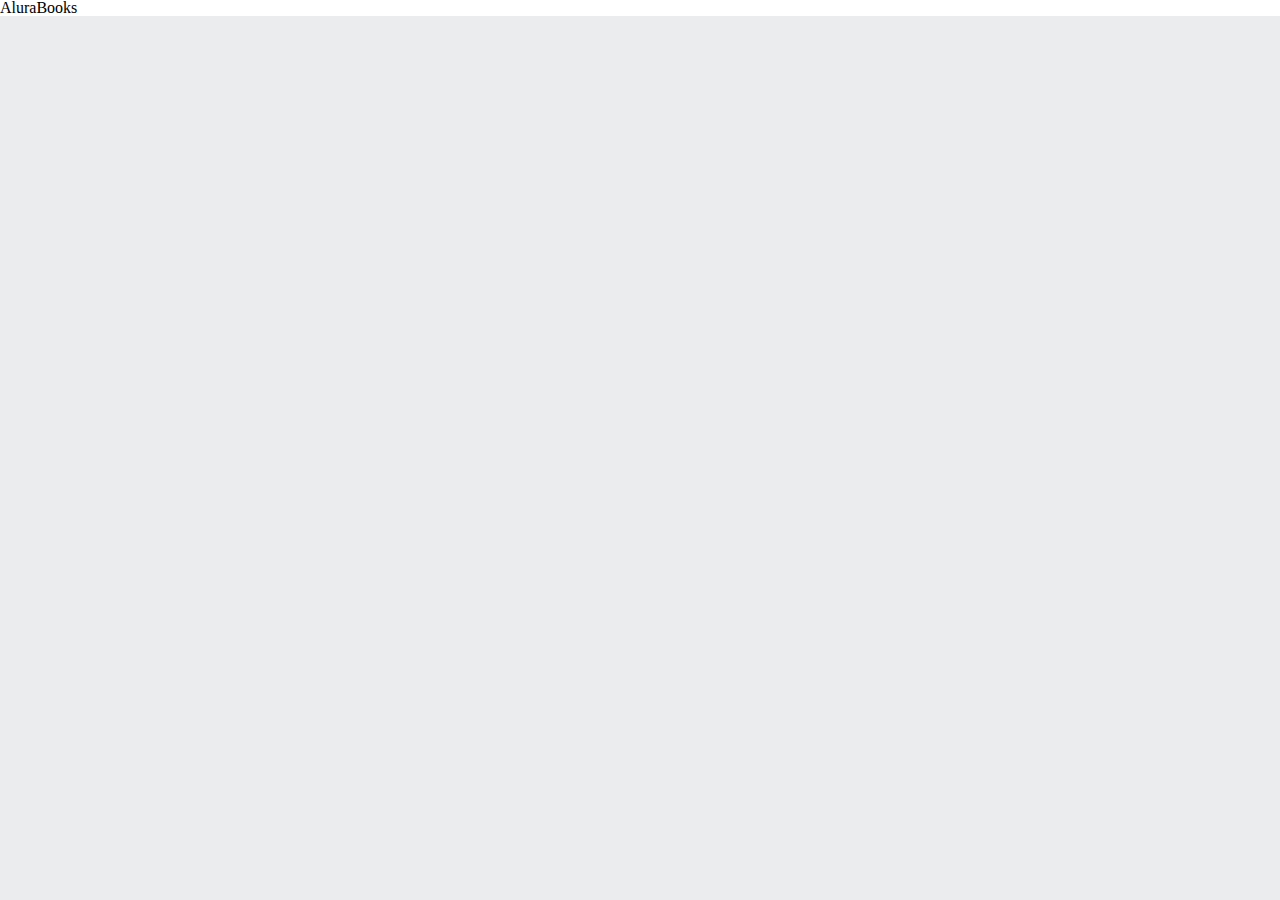
<file: index.html>
<!DOCTYPE html>
<html>
    <head>
<meta charset="UTF-8">
<meta name="viewport" content="width=device-width, initial-scale=1.0">
<title>ALURABOOKS</title>
<link rel="stylesheet" href="recet.css">
<link rel="stylesheet" href="stlyes.css">
    </head>
    <body>
<h1>AluraBooks</h1>
    </body>
</html>
</file>
<file: stlyes.css>
:root {
    --cor-de-fundo: #EBECEE;
}

body {
    background-color: var(--cor-de-fundo);
}

h1 {
    background-color: white;
}
</file>
<file: recet.css>
/* http://meyerweb.com/eric/tools/css/reset/ 
   v2.0 | 20110126
   License: none (public domain)
*/

html, body, div, span, applet, object, iframe,
h1, h2, h3, h4, h5, h6, p, blockquote, pre,
a, abbr, acronym, address, big, cite, code,
del, dfn, em, img, ins, kbd, q, s, samp,
small, strike, strong, sub, sup, tt, var,
b, u, i, center,
dl, dt, dd, ol, ul, li,
fieldset, form, label, legend,
table, caption, tbody, tfoot, thead, tr, th, td,
article, aside, canvas, details, embed, 
figure, figcaption, footer, header, hgroup, 
menu, nav, output, ruby, section, summary,
time, mark, audio, video {
    margin: 0;
    padding: 0;
    border: 0;
    font-size: 100%;
    font: inherit;
    vertical-align: baseline;
}
/* HTML5 display-role reset for older browsers */
article, aside, details, figcaption, figure, 
footer, header, hgroup, menu, nav, section {
    display: block;
}
body {
    line-height: 1;
}
ol, ul {
    list-style: none;
}
blockquote, q {
    quotes: none;
}
blockquote:before, blockquote:after,
q:before, q:after {
    content: '';
    content: none;
}
table {
    border-collapse: collapse;
    border-spacing: 0;
}
</file>
